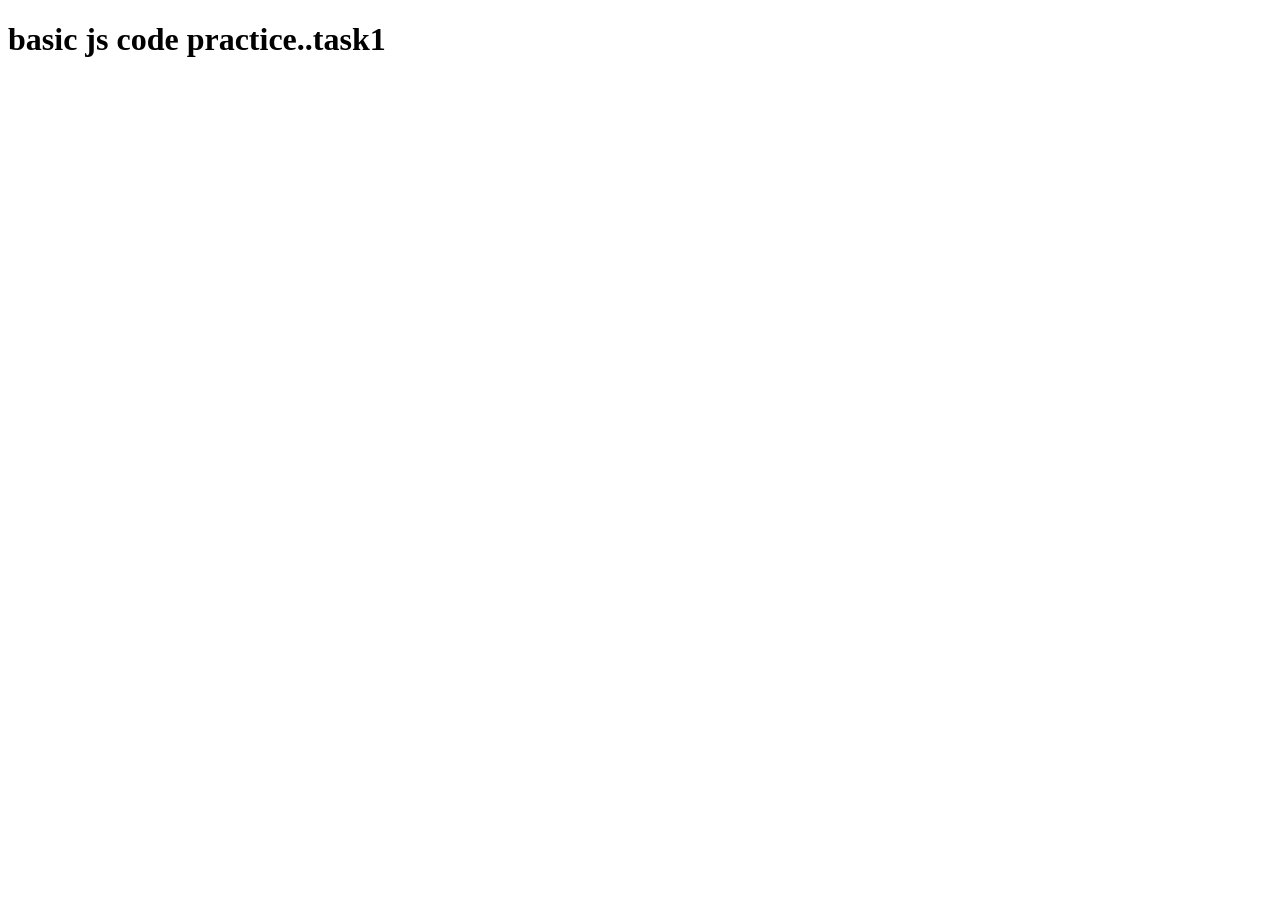
<file: practice/index.html>
<!DOCTYPE html>
<html lang="en">
<head>
    <meta charset="UTF-8">
    <meta name="viewport" content="width=device-width, initial-scale=1.0">
    <title>Document</title>
</head>
<body>
    <h1>basic js code practice..task1</h1>
    <script src="practice.js"></script>
</body>
</html>
</file>
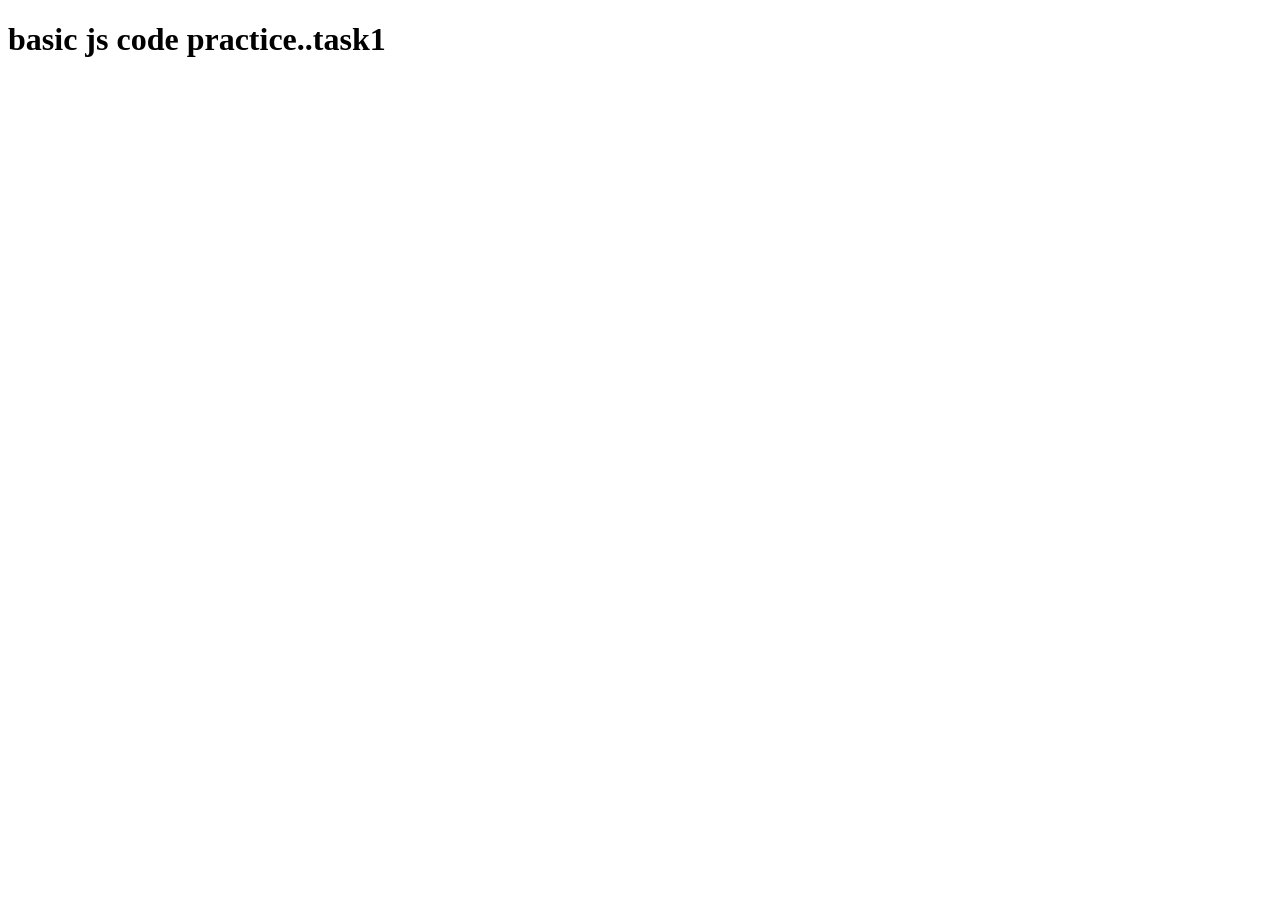
<file: task/index1.html>
<!DOCTYPE html>
<html lang="en">
<head>
    <meta charset="UTF-8">
    <meta name="viewport" content="width=device-width, initial-scale=1.0">
    <title>Document</title>
</head>
<body>
    <h1>basic js code practice..task1</h1>
    <script src="task1.js"></script>
</body>
</html>
</file>
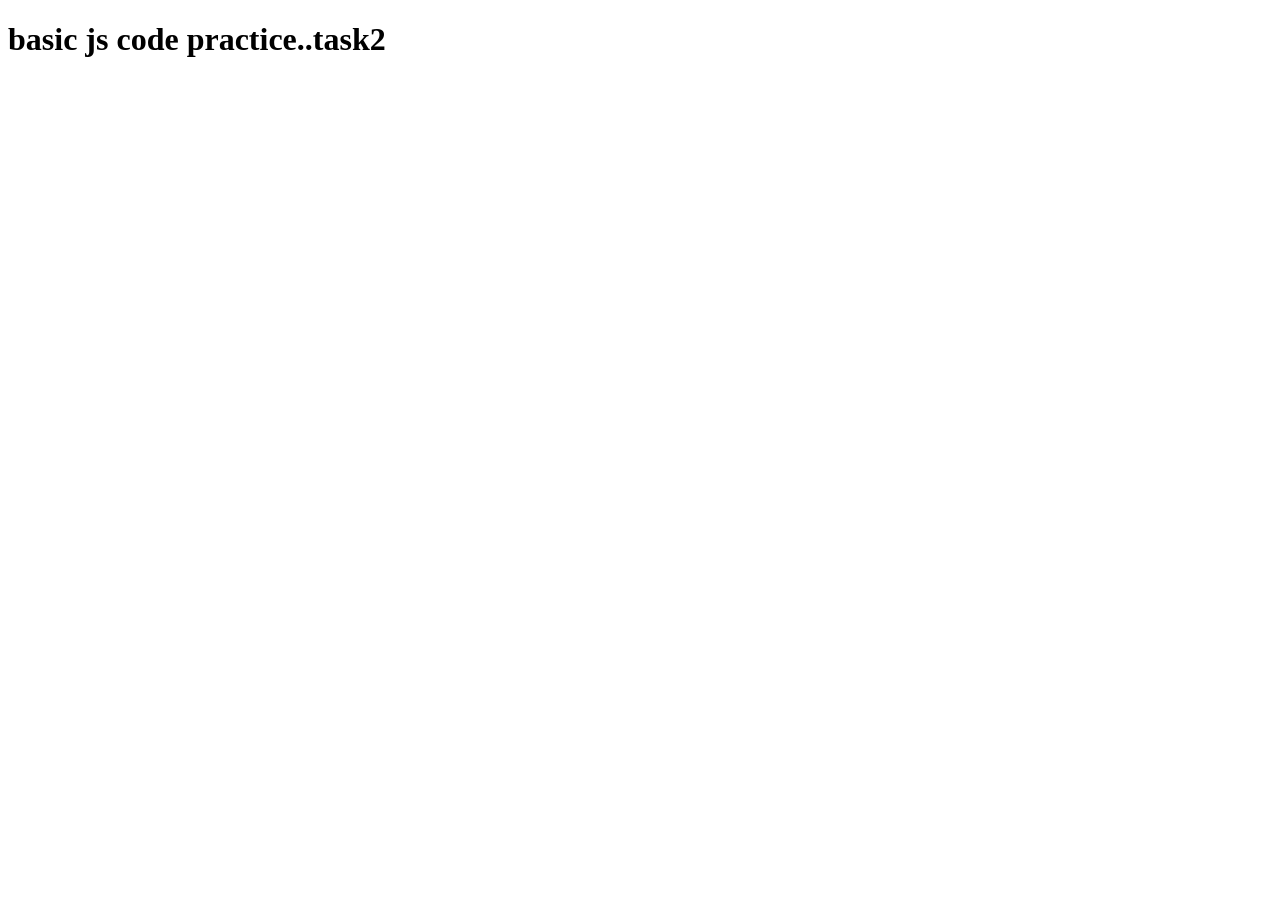
<file: task/index2.html>
<!DOCTYPE html>
<html lang="en">
<head>
    <meta charset="UTF-8">
    <meta name="viewport" content="width=device-width, initial-scale=1.0">
    <title>Document</title>
</head>
<body>
    <h1>basic js code practice..task2</h1>
    <script src="task2.js"></script>
</body>
</html>
</file>
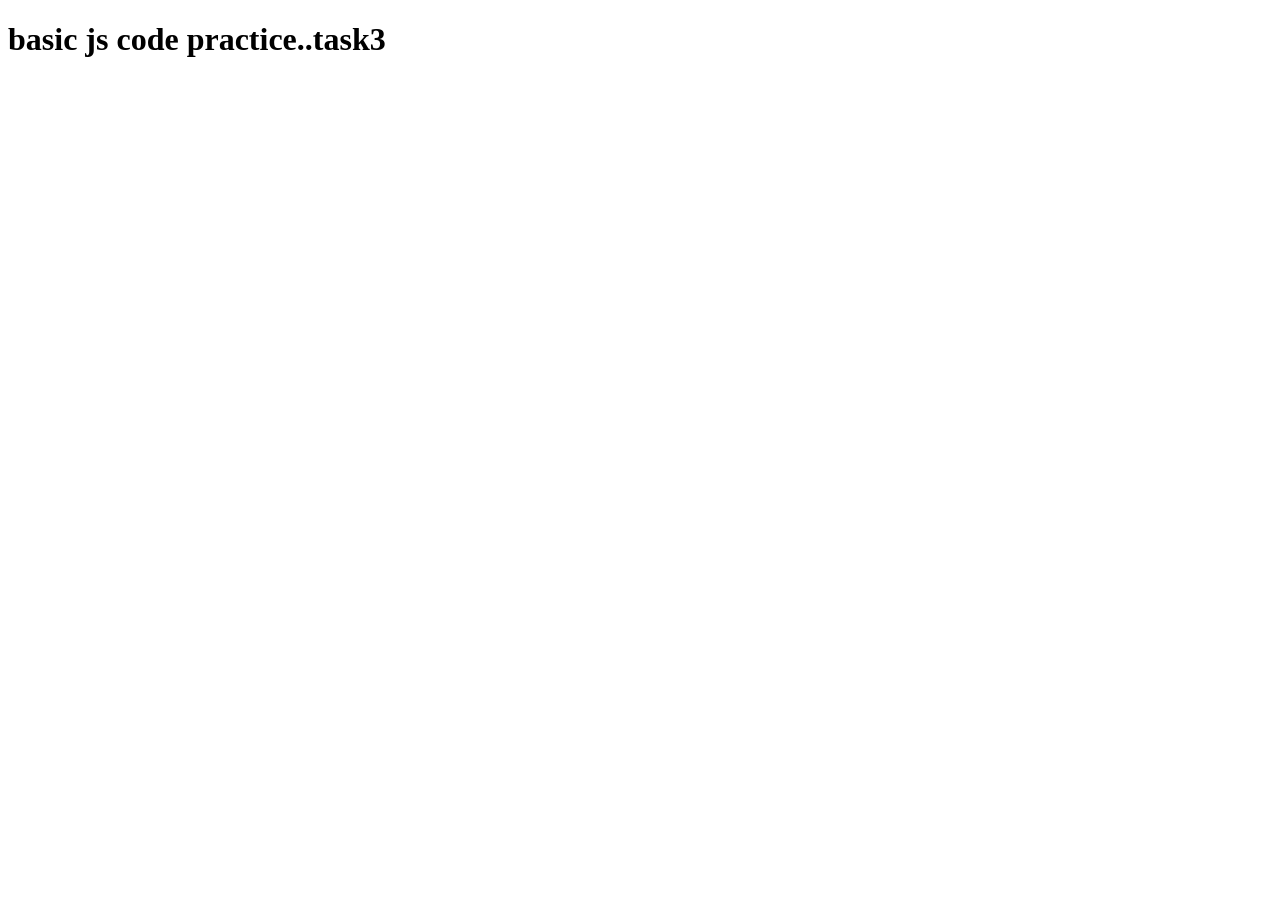
<file: task/index3.html>
<!DOCTYPE html>
<html lang="en">
<head>
    <meta charset="UTF-8">
    <meta name="viewport" content="width=device-width, initial-scale=1.0">
    <title>Document</title>
</head>
<body>
    <h1>basic js code practice..task3</h1>
    <script src="task3.js"></script>
</body>
</html>
</file>
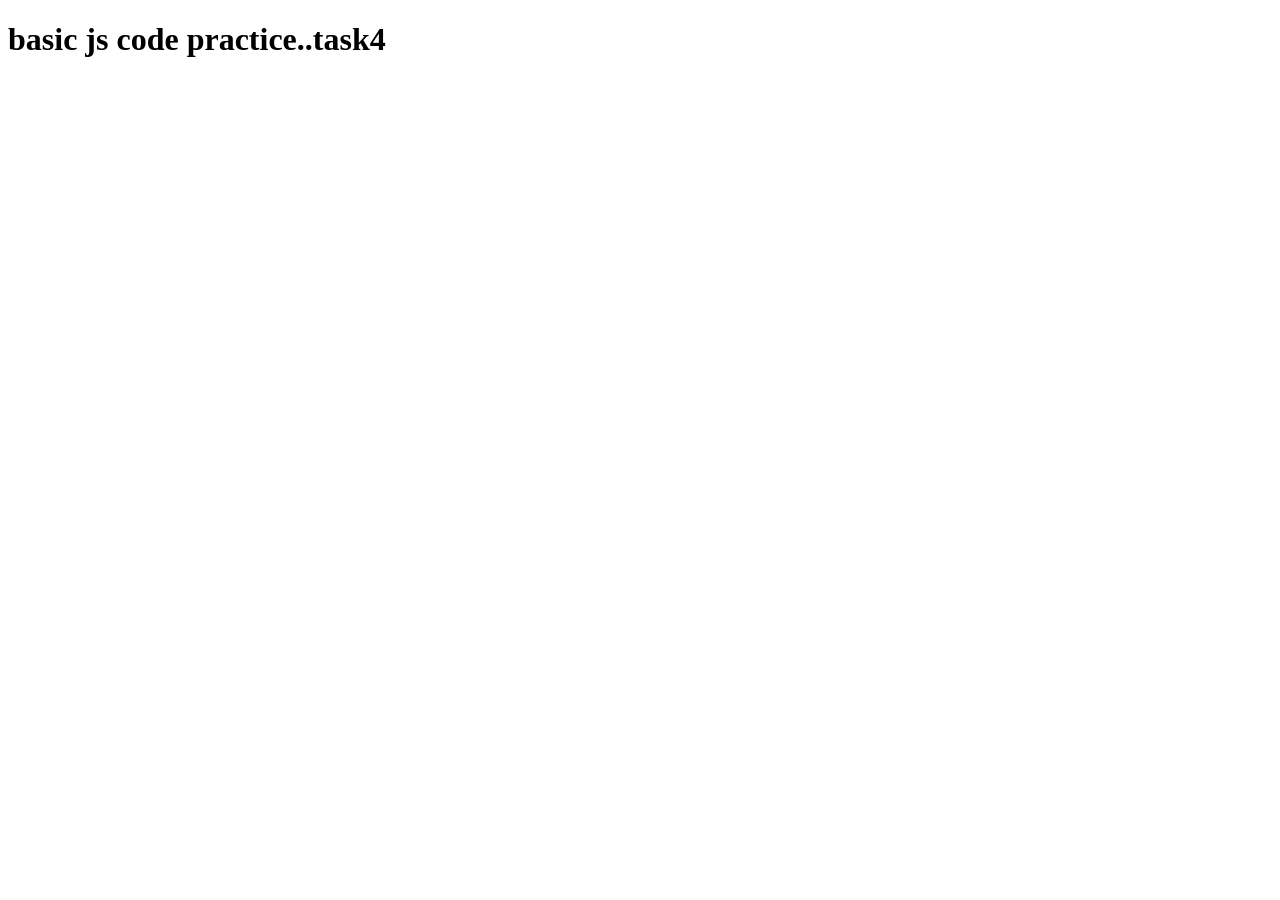
<file: task/index4.html>
<!DOCTYPE html>
<html lang="en">
<head>
    <meta charset="UTF-8">
    <meta name="viewport" content="width=device-width, initial-scale=1.0">
    <title>Document</title>
</head>
<body>
     <h1>basic js code practice..task4</h1>
       <script src="task4.js"></script>
</body>
</html>
</file>
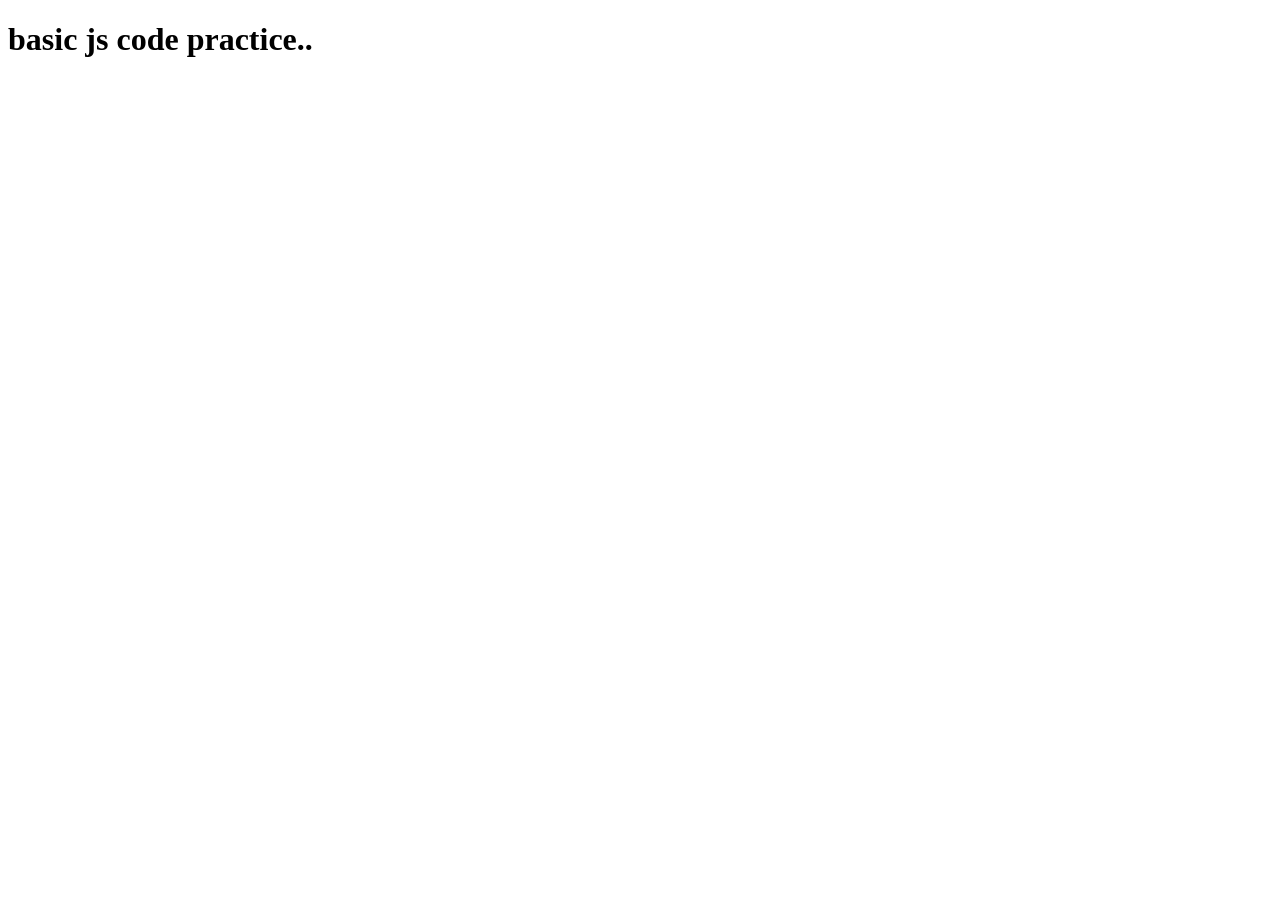
<file: task/index5.html>
<!DOCTYPE html>
<html lang="en">
<head>
    <meta charset="UTF-8">
    <meta name="viewport" content="width=device-width, initial-scale=1.0">
    <title>Document</title>
</head>
<body>
    <h1>basic js code practice..</h1>
    <script src="task_timeout.js" defer></script>
</body>
</html>
</file>
